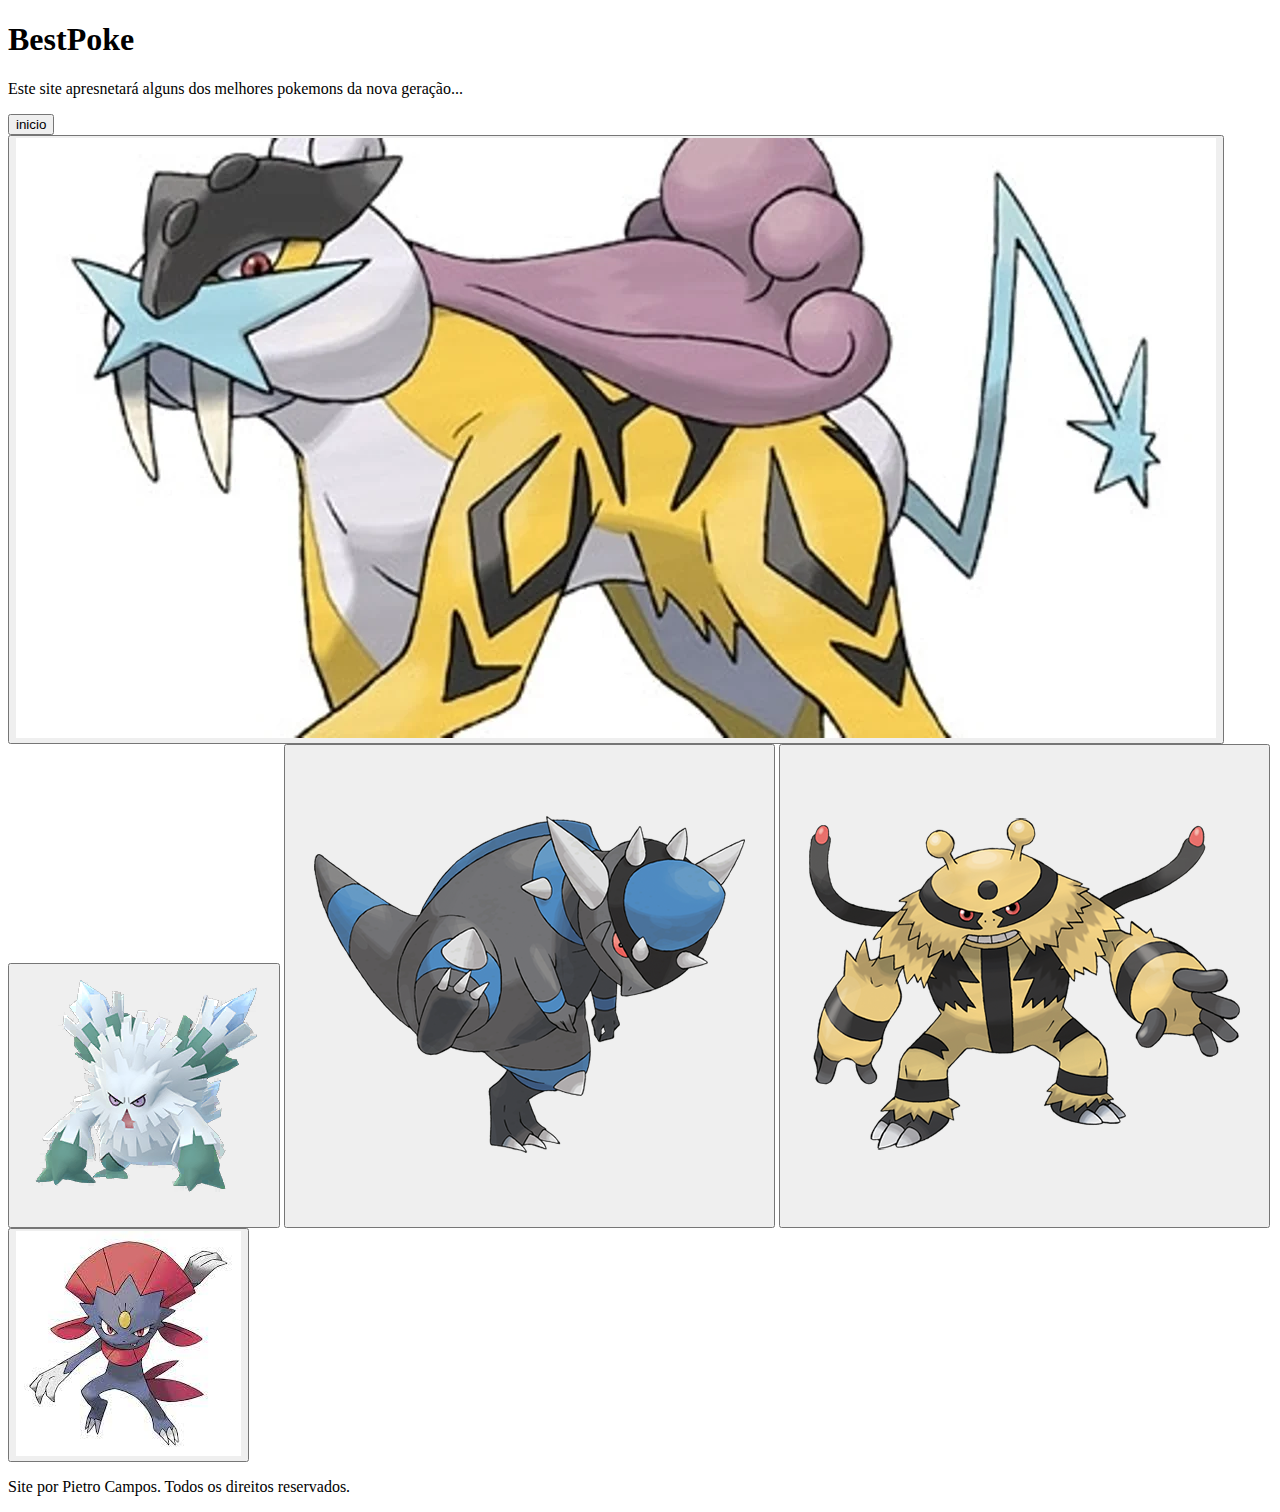
<file: index.html>
<!DOCTYPE html>
<html lang="en">
<head>
    <meta charset="UTF-8">
    <meta http-equiv="X-UA-Compatible" content="IE=edge">
    <meta name="viewport" content="width=device-width, initial-scale=1.0">
    <title>Document</title>
    <link rel="stylesheet" href="style.css">
    <div class="cabeçalho">
        
        <h1 class="titulos">BestPoke</h1>
        <p class="textos">Este site apresnetará alguns dos melhores pokemons da nova geração...</p>
        <button class="inicio">inicio</button>
        </div>
</head>
<body>
    <div class="flex-container">
        <button><img class="pk0" src="pokemon0.png"></button>
        </div>
        <div class="espaçamento">
            <button class="flex-board1"><img class="pk1" src="pokemon1.png"><a href="#"></a></button>
            <button class="flex-board1"><img class="pk2" src="pokemon2.png"><a href="#"></a></button>
            <button class="flex-board1"><img class="pk3" src="pokemon3.png"><a href="#"></a></button>
            <button class="flex-board1"><img class="pk4" src="pokemon4.png"><a href="#"></a></button>
        </div>
        <footer>
        <div class="rodapé">
            <p>Site por Pietro Campos. Todos os direitos reservados.</p>
        </div>
        </footer>
</body>
</html>
</file>
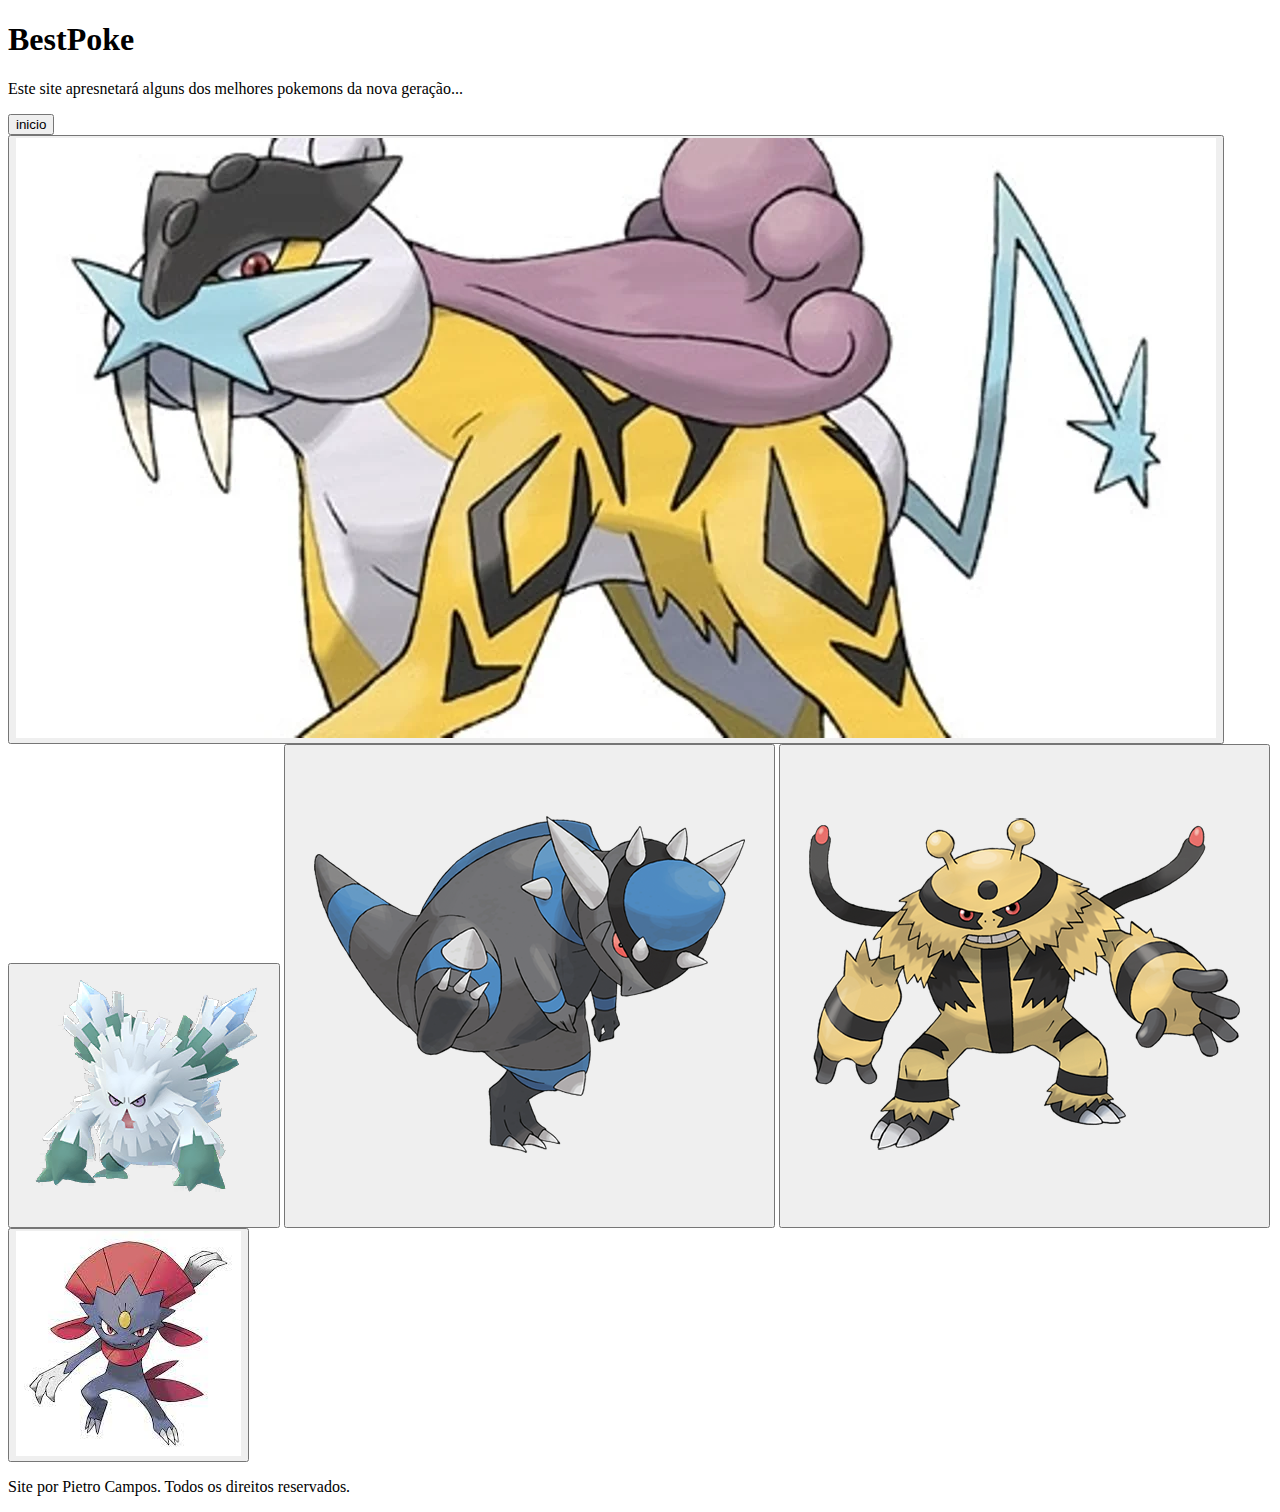
<file: index (1).html>
<!DOCTYPE html>
<html lang="en">
<head>
    <meta charset="UTF-8">
    <meta http-equiv="X-UA-Compatible" content="IE=edge">
    <meta name="viewport" content="width=device-width, initial-scale=1.0">
    <title>Document</title>
    <link rel="stylesheet" href="style (1).css">
    <div class="cabeçalho">
        
        <h1 class="titulos">BestPoke</h1>
        <p class="textos">Este site apresnetará alguns dos melhores pokemons da nova geração...</p>
        <button class="inicio">inicio</button>
        </div>
</head>
<body>
    <div class="flex-container">
        <button><img class="pk0" src="pokemon0.png"></button>
        </div>
        <div class="espaçamento">
            <button class="flex-board1"><img class="pk1" src="pokemon1.png"><a href="#"></a></button>
            <button class="flex-board1"><img class="pk2" src="pokemon2.png"><a href="#"></a></button>
            <button class="flex-board1"><img class="pk3" src="pokemon3.png"><a href="#"></a></button>
            <button class="flex-board1"><img class="pk4" src="pokemon4.png"><a href="#"></a></button>
        </div>
        <footer>
        <div class="rodapé">
            <p>Site por Pietro Campos. Todos os direitos reservados.</p>
        </div>
        </footer>
</body>
</html>
</file>
<file: style.css>
@media (max-width: 800px){
 .inicio{
     display: flex;
     height: 1%;
     background-color: rgb(68, 53, 53);
     color: aliceblue;
     border: #460000;
     border-radius: 16px;
     box-shadow: 5px 5px 20px rgb(20, 20, 20);
     padding: 5%;
     align-items:center;
     padding: 5%;
     margin-top: 2%;
     margin-right: 2%;
     margin-right: 2%;
     margin-bottom: 2%;
 }
body{
    background: linear-gradient(#ff0909, #460000); 
    background-attachment: fixed;
    text-align: end;
    padding: 2%;
}
 .cabeçalho{
     display: flex;
     justify-content: space-between;
     background-color: rgb(253, 253, 253);
     border: #520101;
     border-radius: 16px;
     width: 100%;
     flex-wrap: nowrap, wrap, wrap-reverse;
 }
 .titulos{
     font-size: 24px;
     padding: 2%;
     margin-top: 4%;
     margin-bottom: 4%;
     align-items: center;
 }
 .textos{
     padding: 2%;
     text-align: start;
     font-size: 90%;
 }
 .flex-container{
    display: flex;
    text-align: center;
    justify-content: space-between;
    padding: 5%;
    font-size: 16px;
    background-color: rgb(255, 255, 255);
    flex-wrap: nowrap, wrap, wrap-reverse;
    text-align: center;
    margin-top: 1% ;
    border: #460000;
    border-radius: 16px;
}
 .flex-container:hover{
   width: 90.5%;
 }
 .flex-board1{
    padding: 1%;
    display: inline-flex;
    color: aliceblue;
    background-color: rgb(31, 28, 28);
    width: 24%;
    height: 5%;
    justify-content: space-between;
    margin-top: 1%;
    border: #460000;
    border-radius: 16px;
    box-shadow: 5px 5px 20px rgb(20, 20, 20);
}
   .flex-board1 :hover{
      width: 101%;
   }
 .espaçamento{
    text-align: center;
    justify-content: space-between;
    
 }
 .rodapé{
    margin-top: 1%;
    padding: 1%;
    width: 100%;
    height: 10%;
    text-align: center;
    color:aliceblue ;
    background-color: rgb(43, 43, 43);
    border: #460000;
    border-radius: 16px;
 }
 .pk0{
    width: 100%;
    border-radius: 16px;
 }
 .pk1{
    width: 100%;
 }
 .pk2{
    width: 100%;
 }
 .pk3{
    width: 100%;
 }
 .pk4{
    width: 100%;
    border-radius: 16px;
 }
}
</file>
<file: style (1).css>
@media (max-width: 800px){
 .inicio{
     display: flex;
     height: 1%;
     background-color: rgb(68, 53, 53);
     color: aliceblue;
     border: #460000;
     border-radius: 16px;
     box-shadow: 5px 5px 20px rgb(20, 20, 20);
     padding: 5%;
     align-items:center;
     padding: 5%;
     margin-top: 2%;
     margin-right: 2%;
     margin-right: 2%;
     margin-bottom: 2%;
 }
body{
    background: linear-gradient(#ff0909, #460000); 
    background-attachment: fixed;
    text-align: end;
    padding: 2%;
}
 .cabeçalho{
     display: flex;
     justify-content: space-between;
     background-color: rgb(253, 253, 253);
     border: #520101;
     border-radius: 16px;
     width: 100%;
     flex-wrap: nowrap, wrap, wrap-reverse;
 }
 .titulos{
     font-size: 24px;
     padding: 2%;
     margin-top: 4%;
     margin-bottom: 4%;
     align-items: center;
 }
 .textos{
     padding: 2%;
     text-align: start;
     font-size: 90%;
 }
 .flex-container{
    display: flex;
    text-align: center;
    justify-content: space-between;
    padding: 5%;
    font-size: 16px;
    background-color: rgb(255, 255, 255);
    flex-wrap: nowrap, wrap, wrap-reverse;
    text-align: center;
    margin-top: 1% ;
    border: #460000;
    border-radius: 16px;
}
 .flex-container:hover{
   width: 90.5%;
 }
 .flex-board1{
    padding: 1%;
    display: inline-flex;
    color: aliceblue;
    background-color: rgb(31, 28, 28);
    width: 24%;
    height: 5%;
    justify-content: space-between;
    margin-top: 1%;
    border: #460000;
    border-radius: 16px;
    box-shadow: 5px 5px 20px rgb(20, 20, 20);
}
   .flex-board1 :hover{
      width: 101%;
   }
 .espaçamento{
    text-align: center;
    justify-content: space-between;
    
 }
 .rodapé{
    margin-top: 1%;
    padding: 1%;
    width: 100%;
    height: 10%;
    text-align: center;
    color:aliceblue ;
    background-color: rgb(43, 43, 43);
    border: #460000;
    border-radius: 16px;
 }
 .pk0{
    width: 100%;
    border-radius: 16px;
 }
 .pk1{
    width: 100%;
 }
 .pk2{
    width: 100%;
 }
 .pk3{
    width: 100%;
 }
 .pk4{
    width: 100%;
    border-radius: 16px;
 }
}
</file>
